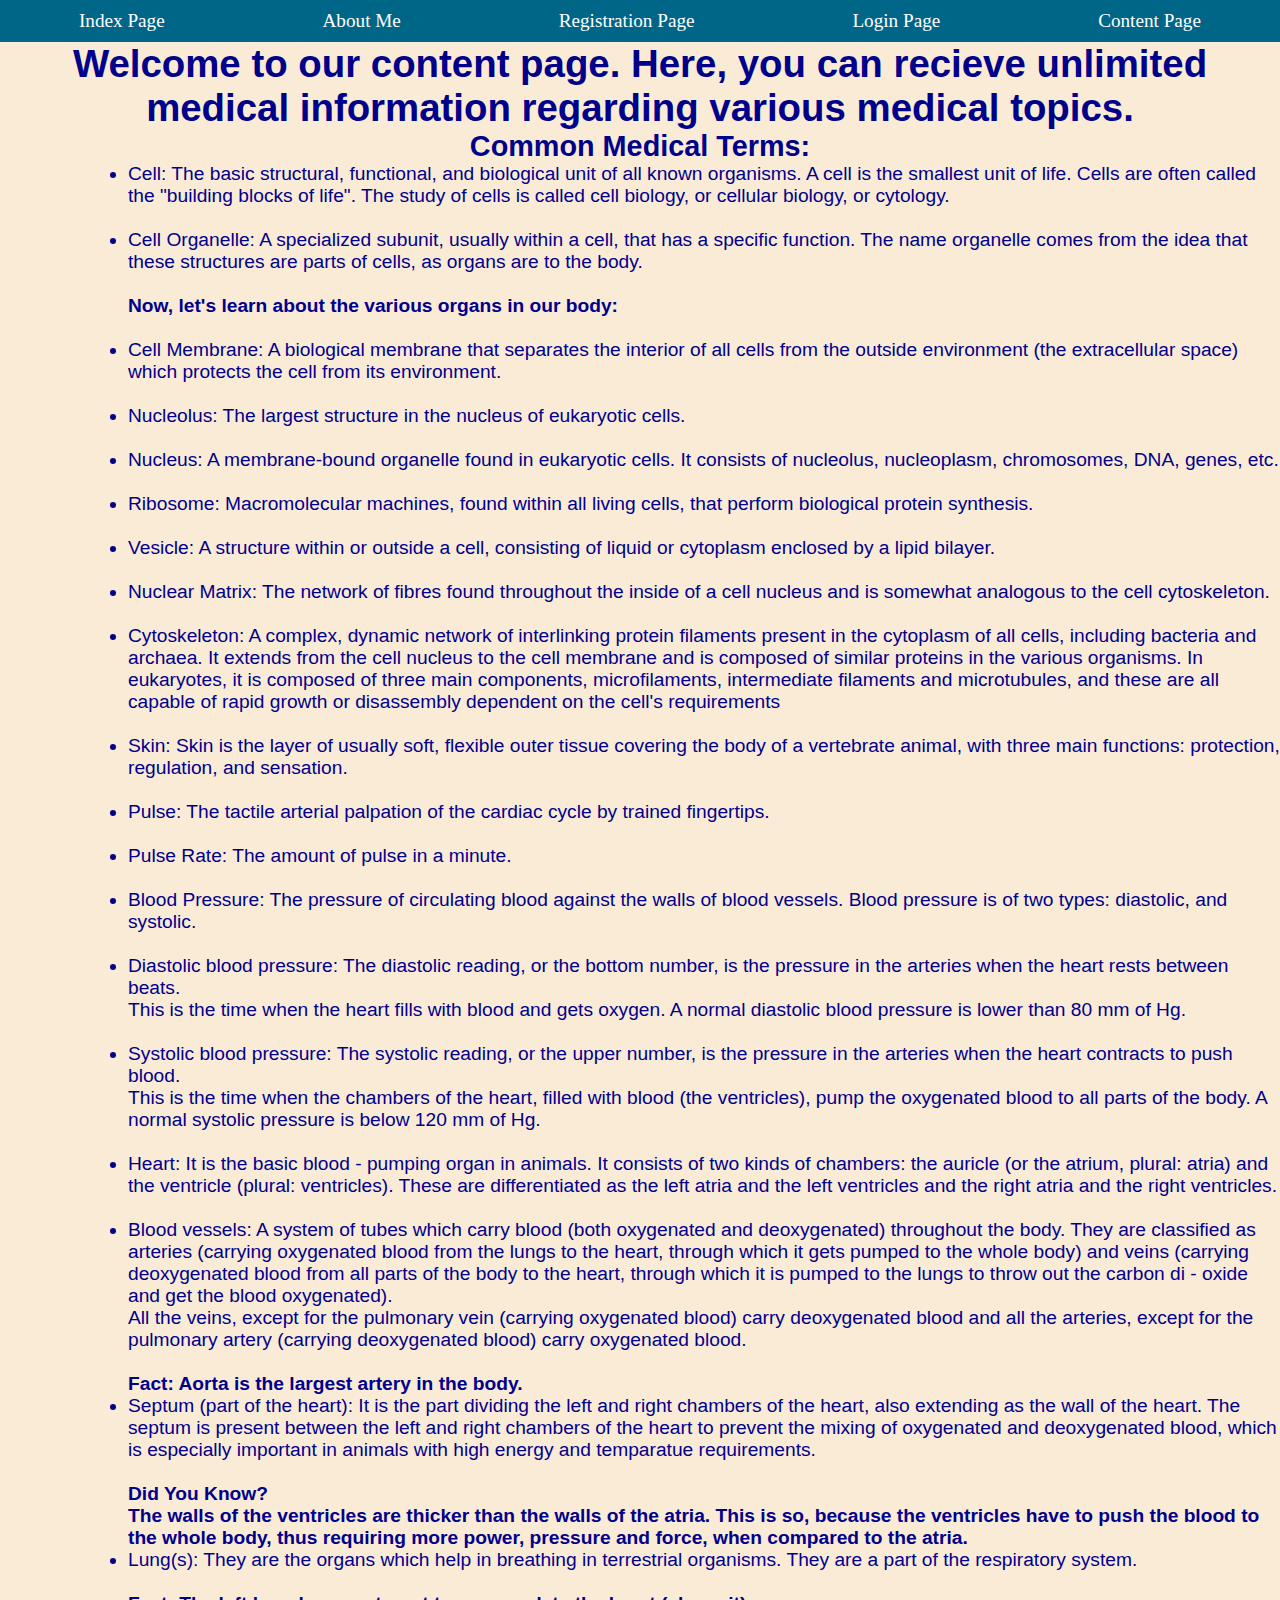
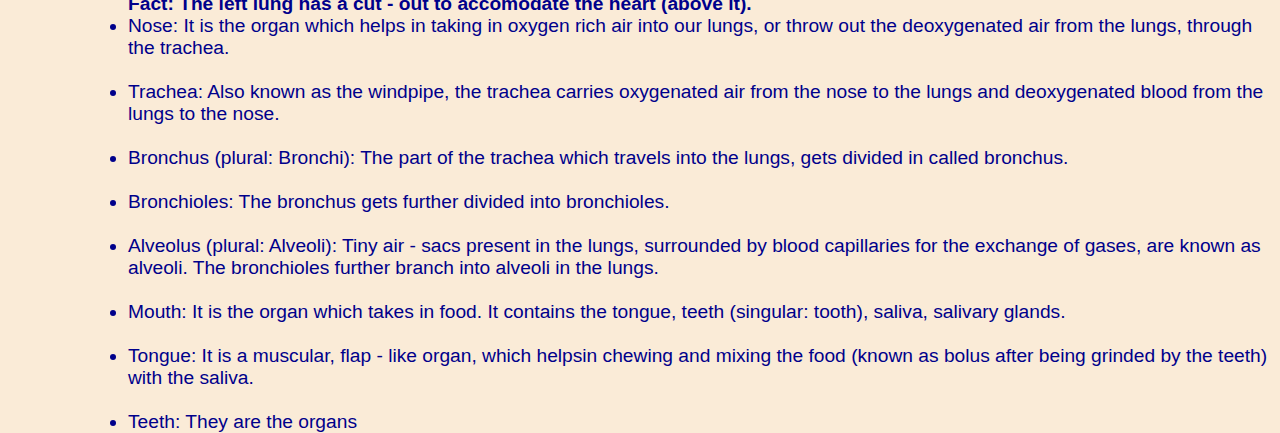
<file: content.html>
<!DOCTYPE html>
<html lang="en">
<head>
    <meta charset="UTF-8">
    <meta name="viewport" content="width=device-width, initial-scale=1.0">
    <title> Med 2 Life - Content </title>
    <style>
        *{
            margin: 0;
            padding: 0;
        }
        body {
            background-color: antiquewhite;
            color: darkblue;
            text-align: center;
            font-size: larger;
            font-family: 'Trebuchet MS', 'Lucida Sans Unicode', 'Lucida Grande', 'Lucida Sans', Arial, sans-serif;
            font-style: initial;
        }
        .container {
            margin-left: 10%;
            text-align: left;
        }
        header {
            background-color: #068;
            color: white;
            font-family: Tahoma;
        }
        header nav ul {
            list-style-type: none;
            display: flex;
        }
        header nav ul li a {
            text-decoration-line: none;
            color: white;
        }
        header nav ul li {
            margin: auto;
            padding: 10px;
        }
    </style>
</head>
<body>
    <header>
        <nav>
            <ul>
                <li> <a href="./index.html"> Index Page </a> </li>
                <li> <a href="./aboutme.html"> About Me </a> </li>
                <li> <a href="./registration.html"> Registration Page </a> </li>
                <li> <a href="./loginpage.html"> Login Page </a> </li>
                <li> <a href="./content.html"> Content Page </a> </li>
            </ul>
        </nav>
    </header>
    <h1> Welcome to our content page. Here, you can recieve unlimited medical information regarding various medical topics. </h1>
    <h2> Common Medical Terms: </h2>
    <div class="container">
    <ul>
        <li> Cell: The basic structural, functional, and biological unit of all known organisms. A cell is the smallest unit of life. Cells are often called the "building blocks of life". The study of cells is called cell biology, or cellular biology, or cytology. </li>
        <br>
        <li> Cell Organelle: A specialized subunit, usually within a cell, that has a specific function. The name organelle comes from the idea that these structures are parts of cells, as organs are to the body.  </li>
        <br>
        <p> <b> Now, let's learn about the various organs in our body: </b> </p>
        <br>
        <li> Cell Membrane: A biological membrane that separates the interior of all cells from the outside environment (the extracellular space) which protects the cell from its environment. </li>
        <br>
        <li> Nucleolus: The largest structure in the nucleus of eukaryotic cells. </li>
        <br>
        <li> Nucleus: A membrane-bound organelle found in eukaryotic cells. It consists of nucleolus, nucleoplasm, chromosomes, DNA, genes, etc. </li>
        <br>
        <li> Ribosome: Macromolecular machines, found within all living cells, that perform biological protein synthesis. </li>
        <br>
        <li> Vesicle: A structure within or outside a cell, consisting of liquid or cytoplasm enclosed by a lipid bilayer. </li>
        <br>
        <li> Nuclear Matrix: The network of fibres found throughout the inside of a cell nucleus and is somewhat analogous to the cell cytoskeleton. </li>
        <br>
        <li> Cytoskeleton: A complex, dynamic network of interlinking protein filaments present in the cytoplasm of all cells, including bacteria and archaea. It extends from the cell nucleus to the cell membrane and is composed of similar proteins in the various organisms. In eukaryotes, it is composed of three main components, microfilaments, intermediate filaments and microtubules, and these are all capable of rapid growth or disassembly dependent on the cell's requirements </li>
        <br>
        <li> Skin: Skin is the layer of usually soft, flexible outer tissue covering the body of a vertebrate animal, with three main functions: protection, regulation, and sensation. </li>
        <br>
        <li> Pulse: The tactile arterial palpation of the cardiac cycle by trained fingertips. </li>
        <br>
        <li> Pulse Rate: The amount of pulse in a minute. </li>
        <br>
        <li> Blood Pressure: The pressure of circulating blood against the walls of blood vessels. Blood pressure is of two types: diastolic, and systolic. </li>
        <br>
        <li> Diastolic blood pressure: The diastolic reading, or the bottom number, is the pressure in the arteries when the heart rests between beats. <br> This is the time when the heart fills with blood and gets oxygen. A normal diastolic blood pressure is lower than 80 mm of Hg. </li>
        <br>
        <li> Systolic blood pressure: The systolic reading, or the upper number, is the pressure in the arteries when the heart contracts to push blood. <br> This is the time when the chambers of the heart, filled with blood (the ventricles), pump the oxygenated blood to all parts of the body. A normal systolic pressure is below 120 mm of Hg. </li>
        <br>
        <li> Heart: It is the basic blood - pumping organ in animals. It consists of two kinds of chambers: the auricle (or the atrium, plural: atria) and the ventricle (plural: ventricles). These are differentiated as the left atria and the left ventricles and the right atria and the right ventricles. </li>
        <br>
        <li> Blood vessels: A system of tubes which carry blood (both oxygenated and deoxygenated) throughout the body. They are classified as arteries (carrying oxygenated blood from the lungs to the heart, through which it gets pumped to the whole body) and veins (carrying deoxygenated blood from all parts of the body to the heart, through which it is pumped to the lungs to throw out the carbon di - oxide and get the blood oxygenated). <br> All the veins, except for the pulmonary vein (carrying oxygenated blood) carry deoxygenated blood and all the arteries, except for the pulmonary artery (carrying deoxygenated blood) carry oxygenated blood. </li>
        <br>
        <b> Fact: Aorta is the largest artery in the body. </b>
        <br>
        <li> Septum (part of the heart): It is the part dividing the left and right chambers of the heart, also extending as the wall of the heart. The septum is present between the left and right chambers of the heart to prevent the mixing of oxygenated and deoxygenated blood, which is especially important in animals with high energy and temparatue requirements. </li>
        <br>
        <b> Did You Know? <br> The walls of the ventricles are thicker than the walls of the atria. This is so, because the ventricles have to push the blood to the whole body, thus requiring more power, pressure and force, when compared to the atria. </b>
        <br>
        <li> Lung(s): They are the organs which help in breathing in terrestrial organisms. They are a part of the respiratory system. </li>
        <br>
        <b> Fact: The left lung has a cut - out to accomodate the heart (above it).  </b>
        <br>
        <li> Nose: It is the organ which helps in taking in oxygen rich air into our lungs, or throw out the deoxygenated air from the lungs, through the trachea. </li>
        <br>
        <li> Trachea: Also known as the windpipe, the trachea carries oxygenated air from the nose to the lungs and deoxygenated blood from the lungs to the nose. </li>
        <br>
        <li> Bronchus (plural: Bronchi): The part of the trachea which travels into the lungs, gets divided in called bronchus. </li>
        <br>
        <li> Bronchioles: The bronchus gets further divided into bronchioles. </li>
        <br>
        <li> Alveolus (plural: Alveoli): Tiny air - sacs present in the lungs, surrounded by blood capillaries for the exchange of gases, are known as alveoli. The bronchioles further branch into alveoli in the lungs. </li>
        <br>
        <li> Mouth: It is the organ which takes in food. It contains the tongue, teeth (singular: tooth), saliva, salivary glands. </li>
        <br>
        <li> Tongue: It is a muscular, flap - like organ, which helpsin chewing and mixing the food (known as bolus after being grinded by the teeth) with the saliva. </li>
        <br>
        <li> Teeth: They are the organs </li>
    </ul>
</div>
</body>
</html>
</file>
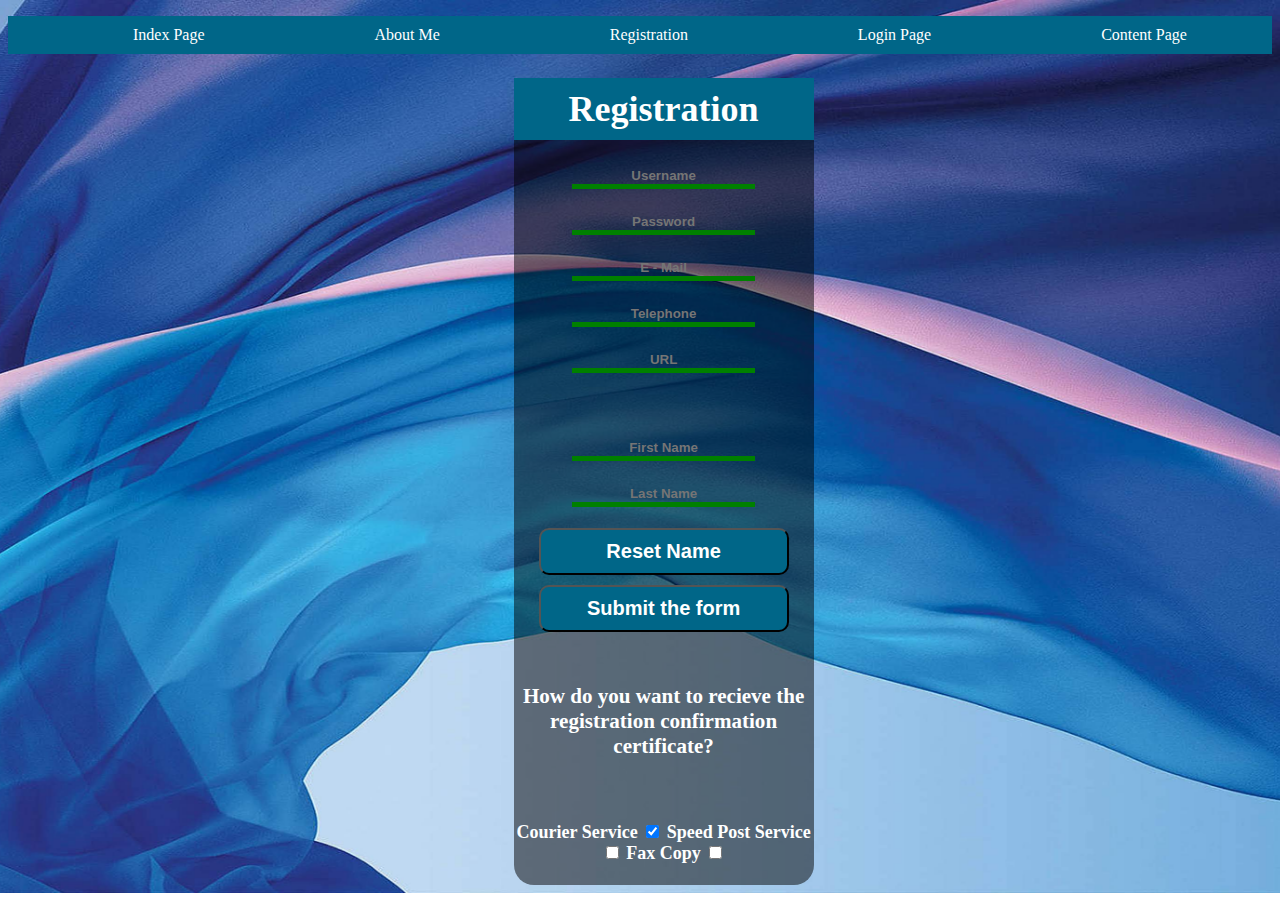
<file: registration.html>
<!DOCTYPE HTML>
<html>
    <head>
        <title>Let’s work with HTML Forms</title>
        <style>
            header {
            background-color: #068;
            color: white;
            font-family: Tahoma;
        }
        header nav ul {
            list-style-type: none;
            display: flex;
        }
        header nav ul li a {
            text-decoration: none;
            color: white;
        }
        header nav ul li {
            margin: auto;
            padding: 10px;
        }
        body {
            background-image: url("./Apple_Macbook_air_2018_Stock_wallpapers01.jpg");
            background-repeat: no-repeat;
            background-position: center;
            background-size: cover;
            color: white;
        }
        form {
            background-color: rgba(0, 0, 0, 0.5);
            width: 300px;
            margin-left: 40%;
            border-radius: 20px;
            text-align: center;
            font-family: Tahoma;
            font-weight: bolder;
            font-size: 18px;
        }
        form h1 {
            background-color: #068;
            padding: 10px;
        }
        form input {
            border: none;
            text-align: center;
            background-color: transparent;
            border-bottom: 5px solid green;
            color: white;
            font-weight: bold;
        }
        button {
            width: 250px;
            padding: 10px;
            background-color: #068;
            color: white;
            font-size: 20px;
            margin-bottom: 10px;
            font-family: sans-serif;
            font-weight: bolder;
            border-radius: 10px;
        }
        </style>
    </head>
    <body>
        <header>
            <nav>
                <ul>
                    <li> <a href="./index.html"> Index Page </a> </li>
                    <li> <a href="./aboutme.html"> About Me </a> </li>
                    <li> <a href="./registration.html"> Registration </a> </li>
                    <li> <a href="./loginpage.html"> Login Page </a> </li>
                    <li> <a href="./content.html"> Content Page </a> </li>
                </ul>
            </nav>
        </header>
        <form action="./loginpage.html">
            <h1> Registration </h1>
            <label for="username">
                <input type="text" id="username" name="username" placeholder="Username"/>
            </label>
            <br>
            <br>
            <label for="password">
                <input type="password" id="password" name="password" placeholder="Password"/>
            </label>
            <br>
            <br>
            <label for="email">
                <input type="email" id="email" name="email" placeholder="E - Mail"/>
            </label>
            <br>
            <br>
            <label for="tel">
                <input type="tel" id="tel" name="tel" placeholder="Telephone" />
            </label>
            <br>
            <br>
            <label>
                <input type = "url" id = "url" name = "url" placeholder="URL"/>
            </label>
            <br>
            <br>
            <br>
            <br>
            <label>
                    <label for="firstName"> </label>
                    <input type="text" name="firstName" id="firstName" placeholder="First Name"/>
                    <br>
                    <br>
                    <label for="lastName"> </label>
                    <input type="text" name="lastName" id="lastName" placeholder="Last Name"/>
                    <br>
                    <br>
                    <!-- This button will reset the form -->
                    <button type="reset"> Reset Name </button>
                    <button type="submit"> Submit the form </button>
            </label>
            <br>
            <br>
            <h3> How do you want to recieve the registration confirmation certificate? </h3>
            <br>
            <br>
            <label>
                    <label for="courier sevice"> Courier Service
                    <input type="checkbox" name="checkbox" id="checkbox" checked>
                    <label for="speed post service"> Speed Post Service
                    <input type="checkbox" name="checkbox" id="checkbox">
                    <label for="fax"> Fax Copy
                    <input type="checkbox" name="checkbox" id="checkbox">
                    <br>
                    <br>
            </label>
        </form>
    </body>
</html>
</file>
